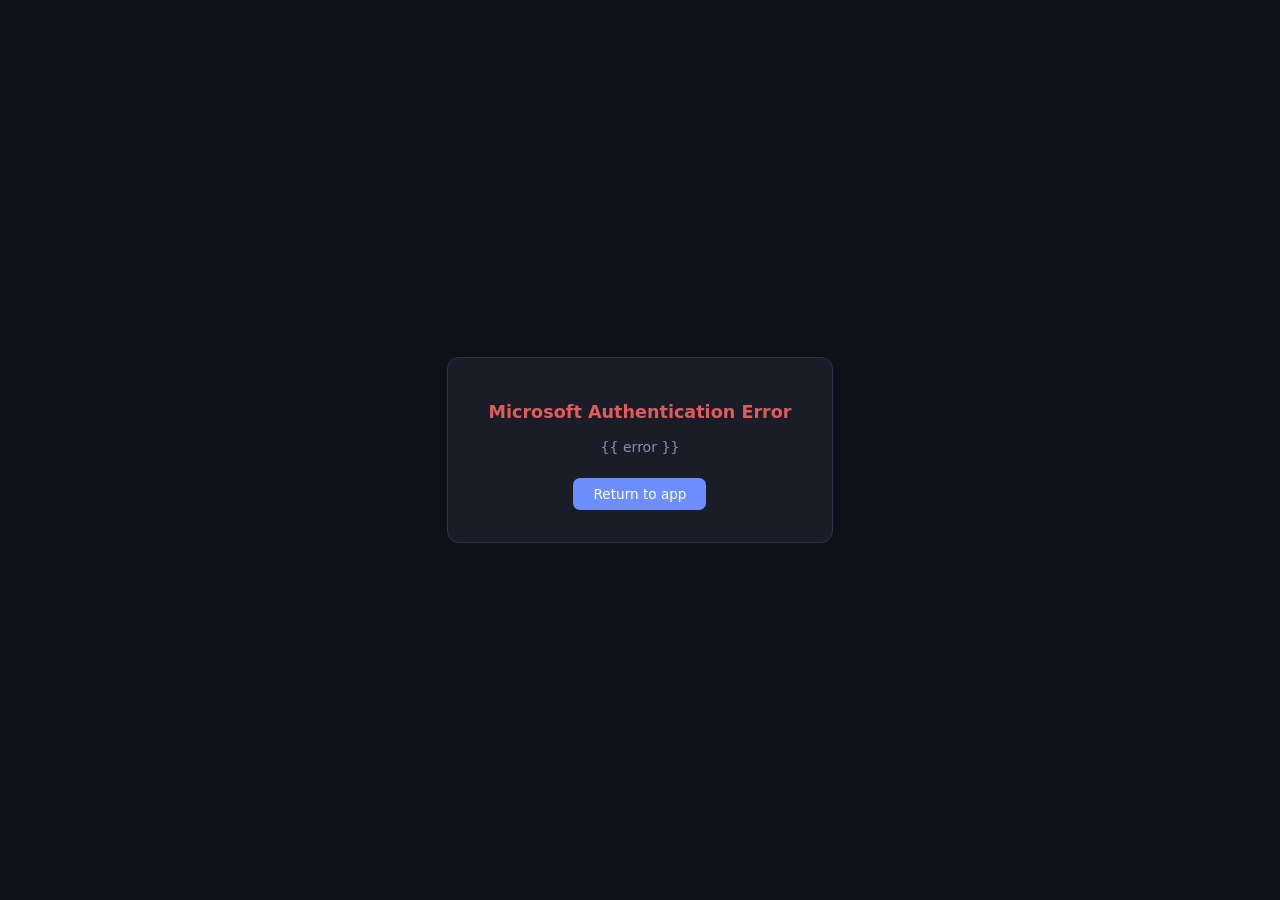
<file: rag-system/templates/auth_error.html>
<!DOCTYPE html>
<html lang="en">
<head>
  <meta charset="UTF-8" />
  <title>Authentication Error</title>
  <style>
    body { font-family: system-ui; background: #0f1117; color: #e2e6f3; display: flex; align-items: center; justify-content: center; height: 100vh; margin: 0; }
    .box { background: #1a1d27; border: 1px solid #2e3350; border-radius: 12px; padding: 32px 40px; max-width: 500px; text-align: center; }
    h1 { font-size: 1.1rem; color: #e05c5c; margin-bottom: 12px; }
    p { color: #8a90ad; font-size: 0.88rem; line-height: 1.6; margin-bottom: 20px; }
    a { display: inline-block; padding: 8px 20px; background: #6c8eff; color: #fff; border-radius: 7px; text-decoration: none; font-size: 0.85rem; }
  </style>
</head>
<body>
  <div class="box">
    <h1>Microsoft Authentication Error</h1>
    <p>{{ error }}</p>
    <a href="/">Return to app</a>
  </div>
</body>
</html>
</file>
